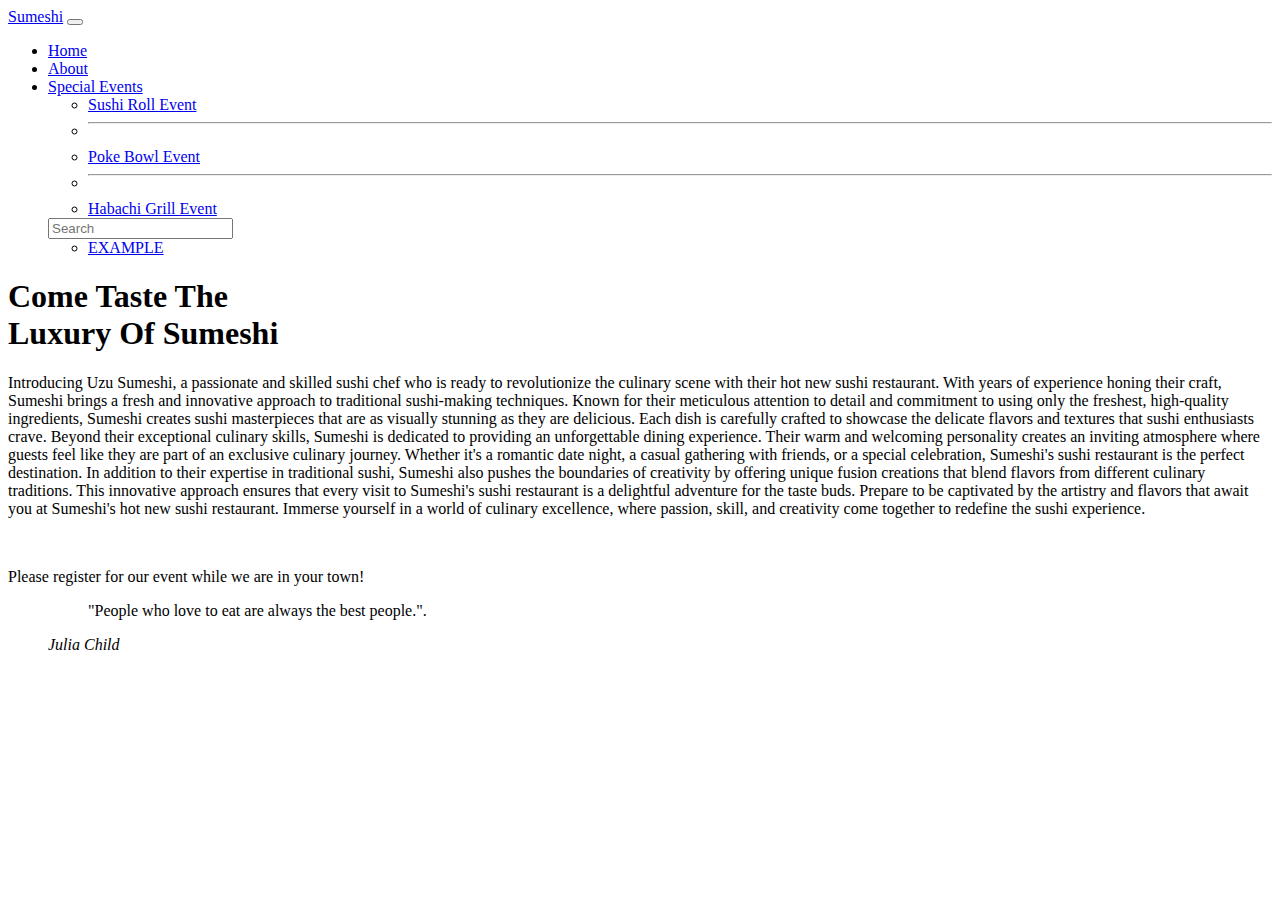
<file: about.html>
<!DOCTYPE html>
<html lang="en">
<head>
    <meta charset="UTF-8">
    <meta name="viewport" content="width=device-width, initial-scale=1.0">
    <link href="https://cdn.jsdelivr.net/npm/bootstrap@5.3.2/dist/css/bootstrap.min.css" rel="stylesheet" integrity="sha384-T3c6CoIi6uLrA9TneNEoa7RxnatzjcDSCmG1MXxSR1GAsXEV/Dwwykc2MPK8M2HN" crossorigin="anonymous">
    <title>About Sumeshi</title>
</head>
<body class="p-3 mb-2 bg-danger text-white">
  <header>

    <nav class="navbar navbar-expand-lg bg-body-tertiary" data-bs-theme="dark">
      <div class="container-fluid">
        <a class="navbar-brand" href="index.html">Sumeshi</a>
        <button class="navbar-toggler" type="button" data-bs-toggle="collapse" data-bs-target="#navbarSupportedContent" aria-controls="navbarSupportedContent" aria-expanded="false" aria-label="Toggle navigation">
          <span class="navbar-toggler-icon"></span>
        </button>
        <div class="collapse navbar-collapse" id="navbarSupportedContent">
          <ul class="navbar-nav me-auto mb-2 mb-lg-0">
            <li class="nav-item">
              <a class="nav-link active" aria-current="page" href="index.html">Home</a>
            </li>
            <li class="nav-item">
              <a class="nav-link" href="about.html">About</a>
            </li>
            <li class="nav-item dropdown">
              <a class="nav-link dropdown-toggle" href="#" role="button" data-bs-toggle="dropdown" aria-expanded="false">
                Special Events
              </a>
              <ul id="search-drop-menu" class="dropdown-menu">
                    <li><a class="dropdown-item" href="sushi-rolls.html">Sushi Roll Event</a></li>
                    <li><hr class="dropdown-divider"></li>
                    <li><a class="dropdown-item" href="poke-bowls.html">Poke Bowl Event</a></li>
                    <li><hr class="dropdown-divider"></li>
                    <li><a class="dropdown-item" href="habachi.html">Habachi Grill Event</a></li>
              </ul>
              <form  id="input-search" class="d-flex" role="search">
                <input class="form-control me-2"  type="text"  oninput="handleSearch(event)" placeholder="Search" aria-label="Search" >
                <ul id="search-dropdown" class="dropdown-menu w-100">
                  <li><a class="dropdown-item" href="#">EXAMPLE</a></li>
                </ul>
              </form>
         </div>
         
    </nav>
  
  </header>
    <main>
      <h1 class="mx-auto p-2" style="width: 300px;">
        Come Taste The Luxury Of Sumeshi
      </h1>
  
      <p class=" lead lh-lg">Introducing Uzu Sumeshi, a passionate and skilled sushi chef who is ready to revolutionize the culinary scene with their 
        hot new sushi restaurant. With years of experience honing their craft, Sumeshi brings a fresh and innovative approach 
        to traditional sushi-making techniques.

        Known for their meticulous attention to detail and commitment to using only the freshest, high-quality ingredients, 
        Sumeshi creates sushi masterpieces that are as visually stunning as they are delicious. Each dish is carefully crafted 
        to showcase the delicate flavors and textures that sushi enthusiasts crave.
        
        Beyond their exceptional culinary skills, Sumeshi is dedicated to providing an unforgettable dining experience. 
        Their warm and welcoming personality creates an inviting atmosphere where guests feel like they are part of an exclusive 
        culinary journey. Whether it's a romantic date night, a casual gathering with friends, or a special celebration, Sumeshi's 
        sushi restaurant is the perfect destination.
        
        In addition to their expertise in traditional sushi, Sumeshi also pushes the boundaries of creativity by offering unique 
        fusion creations that blend flavors from different culinary traditions. This innovative approach ensures that every visit to 
        Sumeshi's sushi restaurant is a delightful adventure for the taste buds.
        
        Prepare to be captivated by the artistry and flavors that await you at Sumeshi's hot new sushi restaurant. Immerse yourself 
        in a world of culinary excellence, where passion, skill, and creativity come together to redefine the sushi experience.</p>
<br>
<p>
  Please register for our event while we are in your town!
</p>
        <figure class="mt-4 text-end">
          <blockquote class="blockquote">
            <p>"People who love to eat are always the best people.".</p>
          </blockquote>
          <figcaption class="blockquote-footer">
           <cite title="Source Title"> Julia Child</cite>
          </figcaption>

         
      </main>

      <footer class="bottom-0 start-0">
        
   
        
        </footer>
      
      <script src="https://cdn.jsdelivr.net/npm/bootstrap@5.3.2/dist/js/bootstrap.bundle.min.js" integrity="sha384-C6RzsynM9kWDrMNeT87bh95OGNyZPhcTNXj1NW7RuBCsyN/o0jlpcV8Qyq46cDfL" crossorigin="anonymous"></script>
      <script src="app.js"></script>
</body>
</html>
</file>
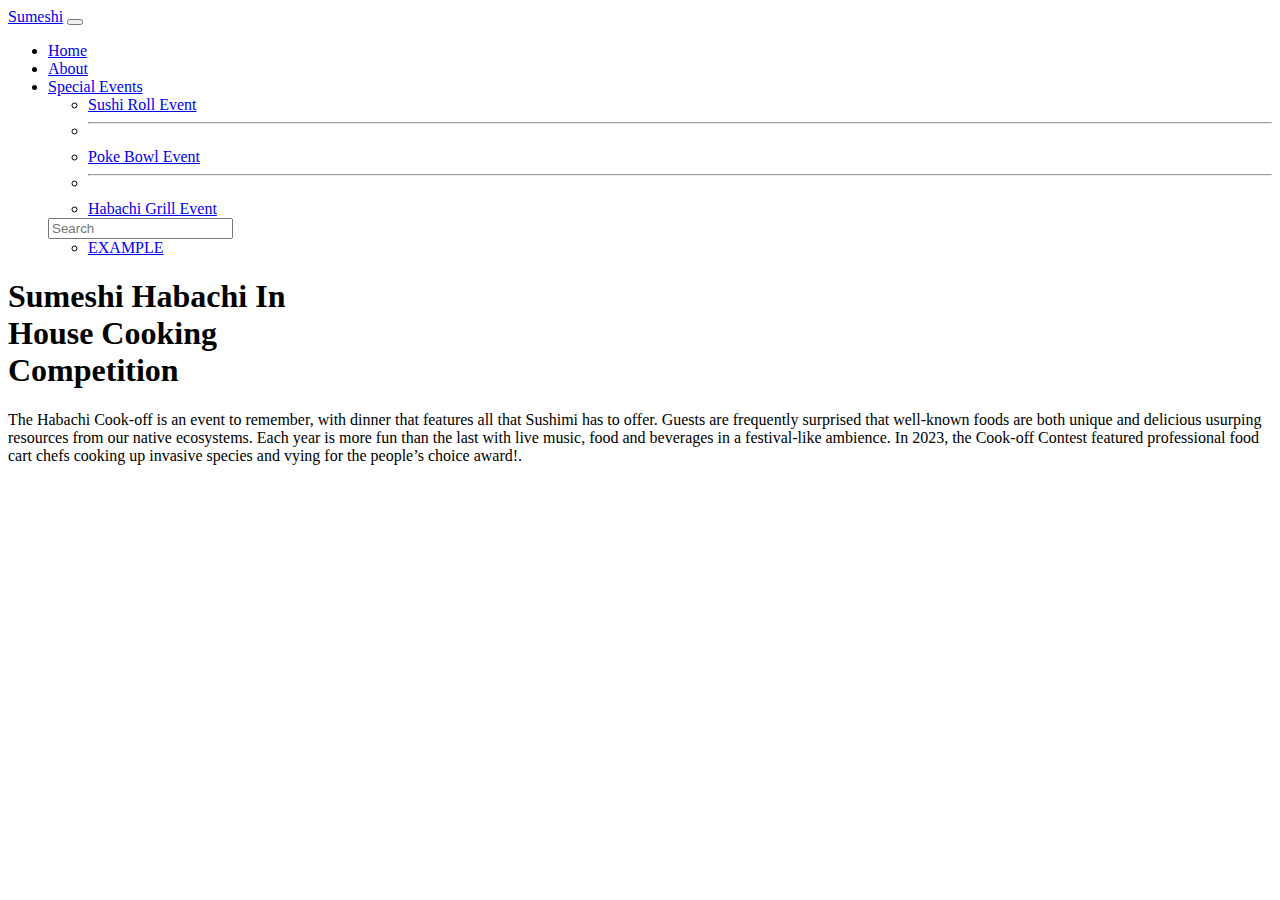
<file: habachi.html>
<!DOCTYPE html>
<html lang="en">
    <head>
        <meta charset="UTF-8">
        <meta name="viewport" content="width=device-width, initial-scale=1.0">
        <link href="https://cdn.jsdelivr.net/npm/bootstrap@5.3.2/dist/css/bootstrap.min.css" rel="stylesheet" integrity="sha384-T3c6CoIi6uLrA9TneNEoa7RxnatzjcDSCmG1MXxSR1GAsXEV/Dwwykc2MPK8M2HN" crossorigin="anonymous">
        <title>About Sumeshi</title>
    </head>
    <body class="p-3 mb-2 bg-danger text-white">
      <header>

        <nav class="navbar navbar-expand-lg bg-body-tertiary" data-bs-theme="dark">
          <div class="container-fluid">
            <a class="navbar-brand" href="index.html">Sumeshi</a>
            <button class="navbar-toggler" type="button" data-bs-toggle="collapse" data-bs-target="#navbarSupportedContent" aria-controls="navbarSupportedContent" aria-expanded="false" aria-label="Toggle navigation">
              <span class="navbar-toggler-icon"></span>
            </button>
            <div class="collapse navbar-collapse" id="navbarSupportedContent">
              <ul class="navbar-nav me-auto mb-2 mb-lg-0">
                <li class="nav-item">
                  <a class="nav-link active" aria-current="page" href="index.html">Home</a>
                </li>
                <li class="nav-item">
                  <a class="nav-link" href="about.html">About</a>
                </li>
                <li class="nav-item dropdown">
                  <a class="nav-link dropdown-toggle" href="#" role="button" data-bs-toggle="dropdown" aria-expanded="false">
                    Special Events
                  </a>
                  <ul id="search-drop-menu" class="dropdown-menu">
                        <li><a class="dropdown-item" href="sushi-rolls.html">Sushi Roll Event</a></li>
                        <li><hr class="dropdown-divider"></li>
                        <li><a class="dropdown-item" href="poke-bowls.html">Poke Bowl Event</a></li>
                        <li><hr class="dropdown-divider"></li>
                        <li><a class="dropdown-item" href="habachi.html">Habachi Grill Event</a></li>
                  </ul>
                  <form  id="input-search" class="d-flex" role="search">
                    <input class="form-control me-2"  type="text"  oninput="handleSearch(event)" placeholder="Search" aria-label="Search" >
                    <ul id="search-dropdown" class="dropdown-menu w-100">
                      <li><a class="dropdown-item" href="#">EXAMPLE</a></li>
                    </ul>
                  </form>
             </div>
             
        </nav>
      
      </header>
    <main>
        <h1 class="mx-auto p-2" style="width: 300px;">
         Sumeshi Habachi In House Cooking Competition
          </h1>
          <p class=" lead lh-lg">The Habachi Cook-off is an event to remember, with dinner that features all that Sushimi has to offer. 
            Guests are frequently surprised that well-known foods are both unique and delicious usurping resources from our native 
            ecosystems. Each year is more fun than the last with live music, food and beverages in a festival-like ambience. In 2023, 
            the Cook-off Contest featured professional food cart chefs cooking up invasive species and vying for the people’s choice award!.</p>
    <br>
    </main>
    <footer class="bottom-0 start-0">
        
   
        
    </footer>
  
  <script src="https://cdn.jsdelivr.net/npm/bootstrap@5.3.2/dist/js/bootstrap.bundle.min.js" integrity="sha384-C6RzsynM9kWDrMNeT87bh95OGNyZPhcTNXj1NW7RuBCsyN/o0jlpcV8Qyq46cDfL" crossorigin="anonymous"></script>
  <script src="app.js"></script>
</body>
</html>
</file>
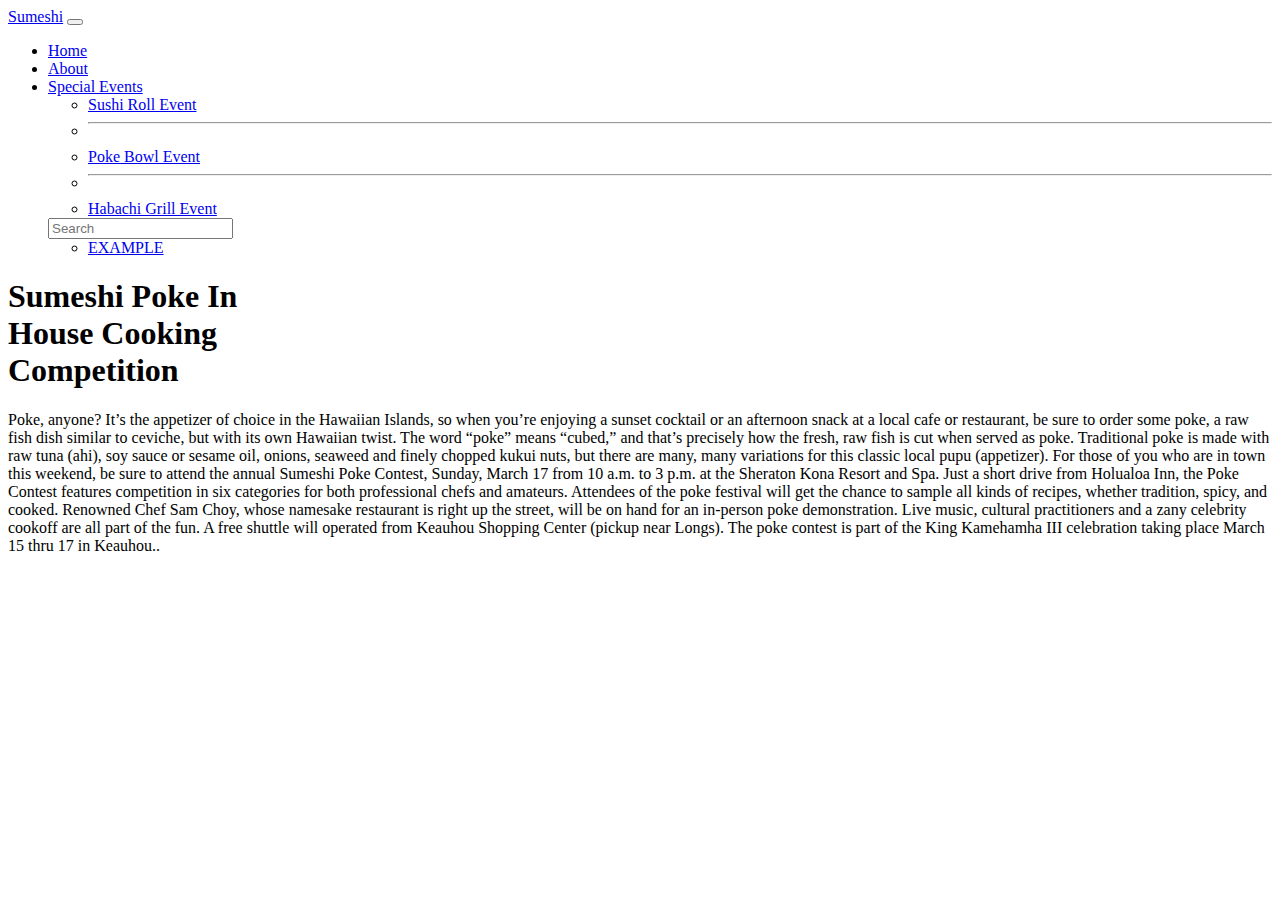
<file: poke-bowls.html>
<!DOCTYPE html>
<html lang="en">
    <head>
        <meta charset="UTF-8">
        <meta name="viewport" content="width=device-width, initial-scale=1.0">
        <link href="https://cdn.jsdelivr.net/npm/bootstrap@5.3.2/dist/css/bootstrap.min.css" rel="stylesheet" integrity="sha384-T3c6CoIi6uLrA9TneNEoa7RxnatzjcDSCmG1MXxSR1GAsXEV/Dwwykc2MPK8M2HN" crossorigin="anonymous">
        <title>About Sumeshi</title>
    </head>
    <body class="p-3 mb-2 bg-danger text-white">
      <header>

        <nav class="navbar navbar-expand-lg bg-body-tertiary" data-bs-theme="dark">
          <div class="container-fluid">
            <a class="navbar-brand" href="index.html">Sumeshi</a>
            <button class="navbar-toggler" type="button" data-bs-toggle="collapse" data-bs-target="#navbarSupportedContent" aria-controls="navbarSupportedContent" aria-expanded="false" aria-label="Toggle navigation">
              <span class="navbar-toggler-icon"></span>
            </button>
            <div class="collapse navbar-collapse" id="navbarSupportedContent">
              <ul class="navbar-nav me-auto mb-2 mb-lg-0">
                <li class="nav-item">
                  <a class="nav-link active" aria-current="page" href="index.html">Home</a>
                </li>
                <li class="nav-item">
                  <a class="nav-link" href="about.html">About</a>
                </li>
                <li class="nav-item dropdown">
                  <a class="nav-link dropdown-toggle" href="#" role="button" data-bs-toggle="dropdown" aria-expanded="false">
                    Special Events
                  </a>
                  <ul id="search-drop-menu" class="dropdown-menu">
                        <li><a class="dropdown-item" href="sushi-rolls.html">Sushi Roll Event</a></li>
                        <li><hr class="dropdown-divider"></li>
                        <li><a class="dropdown-item" href="poke-bowls.html">Poke Bowl Event</a></li>
                        <li><hr class="dropdown-divider"></li>
                        <li><a class="dropdown-item" href="habachi.html">Habachi Grill Event</a></li>
                  </ul>
                  <form  id="input-search" class="d-flex" role="search">
                    <input class="form-control me-2"  type="text"  oninput="handleSearch(event)" placeholder="Search" aria-label="Search" >
                    <ul id="search-dropdown" class="dropdown-menu w-100">
                      <li><a class="dropdown-item" href="#">EXAMPLE</a></li>
                    </ul>
                  </form>
             </div>
             
        </nav>
      
      </header>
    <main>
        <h1 class="mx-auto p-2" style="width: 300px;">
         Sumeshi Poke In House Cooking Competition
          </h1>
          <p class=" lead lh-lg">Poke, anyone? It’s the appetizer of choice in the Hawaiian Islands, so when you’re enjoying a sunset 
            cocktail or an afternoon snack at a local cafe or restaurant, be sure to order some poke, a raw fish dish similar to ceviche, 
            but with its own Hawaiian twist.


            The word “poke” means “cubed,” and that’s precisely how the fresh, raw fish is cut when served as poke. Traditional poke is 
            made with raw tuna (ahi), soy sauce or sesame oil, onions, seaweed and finely chopped kukui nuts, but there are many, many variations 
            for this classic local pupu (appetizer).
            
            For those of you who are in town this weekend, be sure to attend the annual Sumeshi Poke Contest, Sunday, March 17 from 10 a.m. 
            to 3 p.m. at the Sheraton Kona Resort and Spa. Just a short drive from Holualoa Inn, the Poke Contest features competition in six categories 
            for both professional chefs and amateurs.
            
            Attendees of the poke festival will get the chance to sample all kinds of recipes, whether tradition, spicy, and cooked. Renowned Chef Sam 
            Choy, whose namesake restaurant is right up the street, will be on hand for an in-person poke demonstration. Live music, cultural 
            practitioners and a zany celebrity cookoff are all part of the fun. A free shuttle will operated from Keauhou Shopping Center (pickup near 
            Longs). The poke contest is part of the King Kamehamha III celebration taking place March 15 thru 17 in Keauhou..</p>
    <br>
</main>
      <footer class="bottom-0 start-0">
        
   
        
        </footer>
      
      <script src="https://cdn.jsdelivr.net/npm/bootstrap@5.3.2/dist/js/bootstrap.bundle.min.js" integrity="sha384-C6RzsynM9kWDrMNeT87bh95OGNyZPhcTNXj1NW7RuBCsyN/o0jlpcV8Qyq46cDfL" crossorigin="anonymous"></script>
      <script src="app.js"></script>
</body>
</html>
</file>
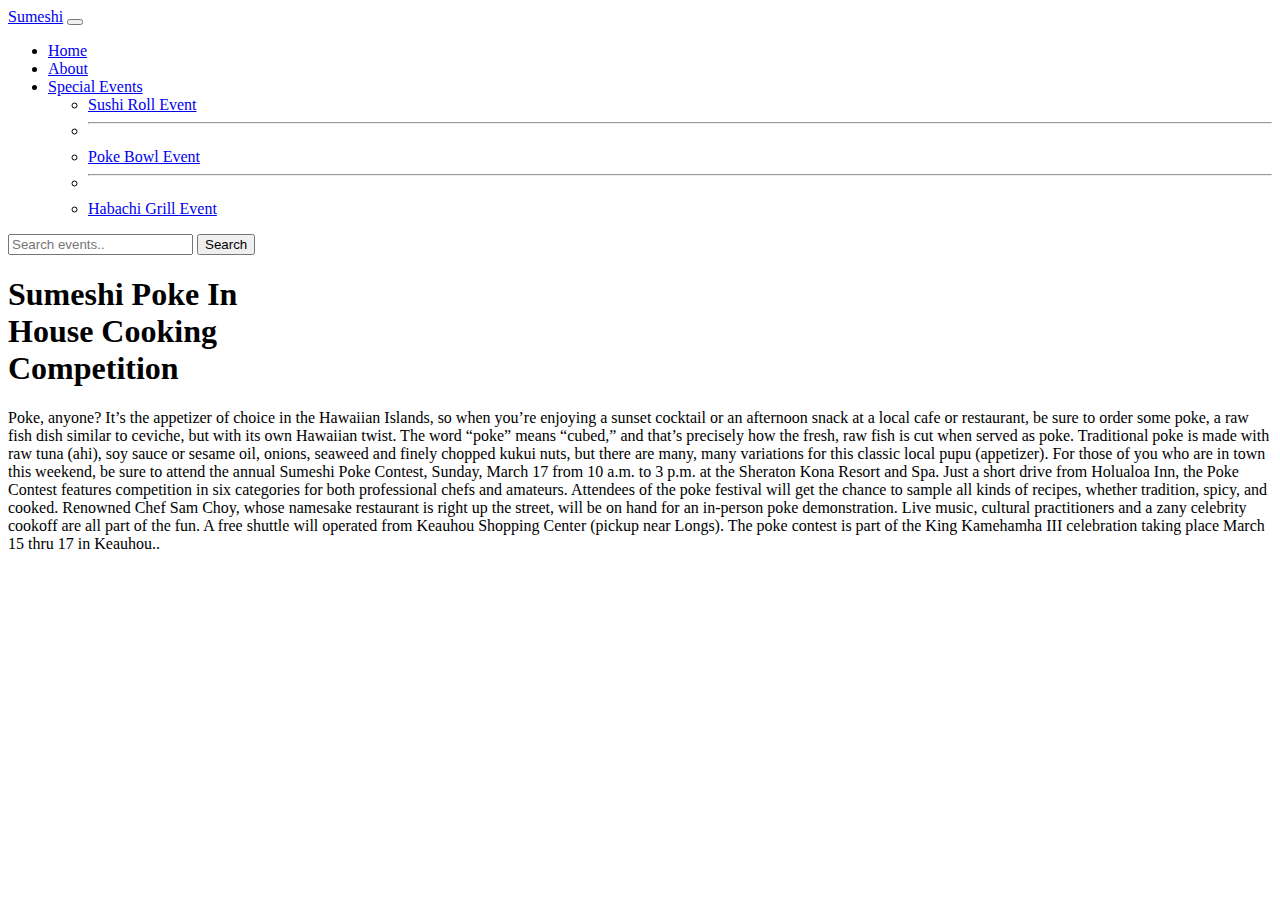
<file: poke.html>
<!DOCTYPE html>
<html lang="en">
    <head>
        <meta charset="UTF-8">
        <meta name="viewport" content="width=device-width, initial-scale=1.0">
        <link href="https://cdn.jsdelivr.net/npm/bootstrap@5.3.2/dist/css/bootstrap.min.css" rel="stylesheet" integrity="sha384-T3c6CoIi6uLrA9TneNEoa7RxnatzjcDSCmG1MXxSR1GAsXEV/Dwwykc2MPK8M2HN" crossorigin="anonymous">
        <title>About Sumeshi</title>
    </head>
    <body class="p-3 mb-2 bg-danger text-white">
    <header>
        <nav class="navbar navbar-expand-lg bg-body-tertiary" data-bs-theme="dark">
            <div class="container-fluid">
              <a class="navbar-brand" href="index.html">Sumeshi</a>
              <button class="navbar-toggler" type="button" data-bs-toggle="collapse" data-bs-target="#navbarSupportedContent" aria-controls="navbarSupportedContent" aria-expanded="false" aria-label="Toggle navigation">
                <span class="navbar-toggler-icon"></span>
              </button>
              <div class="collapse navbar-collapse" id="navbarSupportedContent">
                <ul class="navbar-nav me-auto mb-2 mb-lg-0">
                  <li class="nav-item">
                    <a class="nav-link active" aria-current="page" href="index.html">Home</a>
                  </li>
                  <li class="nav-item">
                    <a class="nav-link" href="about.html">About</a>
                  </li>
                  <li class="nav-item dropdown">
                    <a class="nav-link dropdown-toggle" href="#" role="button" data-bs-toggle="dropdown" aria-expanded="false">
                      Special Events
                    </a>
                    <ul class="dropdown-menu">
                      <li><a class="dropdown-item" href="sushi.html">Sushi Roll Event</a></li>
                          <li><hr class="dropdown-divider"></li>
                          <li><a class="dropdown-item" href="poke.html">Poke Bowl Event</a></li>
                          <li><hr class="dropdown-divider"></li>
                          <li><a class="dropdown-item" href="habachi.html">Habachi Grill Event</a></li>
                    </ul>
        
               </div>
               <form class="d-flex" role="search">
                <input class="form-control me-2" id="input" type="search" placeholder="Search events.." aria-label="Search">
                <button onclick="filterBySearch()" class="btn btn-outline-success" id="search" type="submit">Search</button>
              </form>
          </nav>
    </header>
    <main>
        <h1 class="mx-auto p-2" style="width: 300px;">
         Sumeshi Poke In House Cooking Competition
          </h1>
          <p class=" lead lh-lg">Poke, anyone? It’s the appetizer of choice in the Hawaiian Islands, so when you’re enjoying a sunset 
            cocktail or an afternoon snack at a local cafe or restaurant, be sure to order some poke, a raw fish dish similar to ceviche, 
            but with its own Hawaiian twist.


            The word “poke” means “cubed,” and that’s precisely how the fresh, raw fish is cut when served as poke. Traditional poke is 
            made with raw tuna (ahi), soy sauce or sesame oil, onions, seaweed and finely chopped kukui nuts, but there are many, many variations 
            for this classic local pupu (appetizer).
            
            For those of you who are in town this weekend, be sure to attend the annual Sumeshi Poke Contest, Sunday, March 17 from 10 a.m. 
            to 3 p.m. at the Sheraton Kona Resort and Spa. Just a short drive from Holualoa Inn, the Poke Contest features competition in six categories 
            for both professional chefs and amateurs.
            
            Attendees of the poke festival will get the chance to sample all kinds of recipes, whether tradition, spicy, and cooked. Renowned Chef Sam 
            Choy, whose namesake restaurant is right up the street, will be on hand for an in-person poke demonstration. Live music, cultural 
            practitioners and a zany celebrity cookoff are all part of the fun. A free shuttle will operated from Keauhou Shopping Center (pickup near 
            Longs). The poke contest is part of the King Kamehamha III celebration taking place March 15 thru 17 in Keauhou..</p>
    <br>
</main>
      <footer class="bottom-0 start-0">
        
   
        
        </footer>
      
      <script src="https://cdn.jsdelivr.net/npm/bootstrap@5.3.2/dist/js/bootstrap.bundle.min.js" integrity="sha384-C6RzsynM9kWDrMNeT87bh95OGNyZPhcTNXj1NW7RuBCsyN/o0jlpcV8Qyq46cDfL" crossorigin="anonymous"></script>
      <script src="app.js"></script>
</body>
</html>
</file>
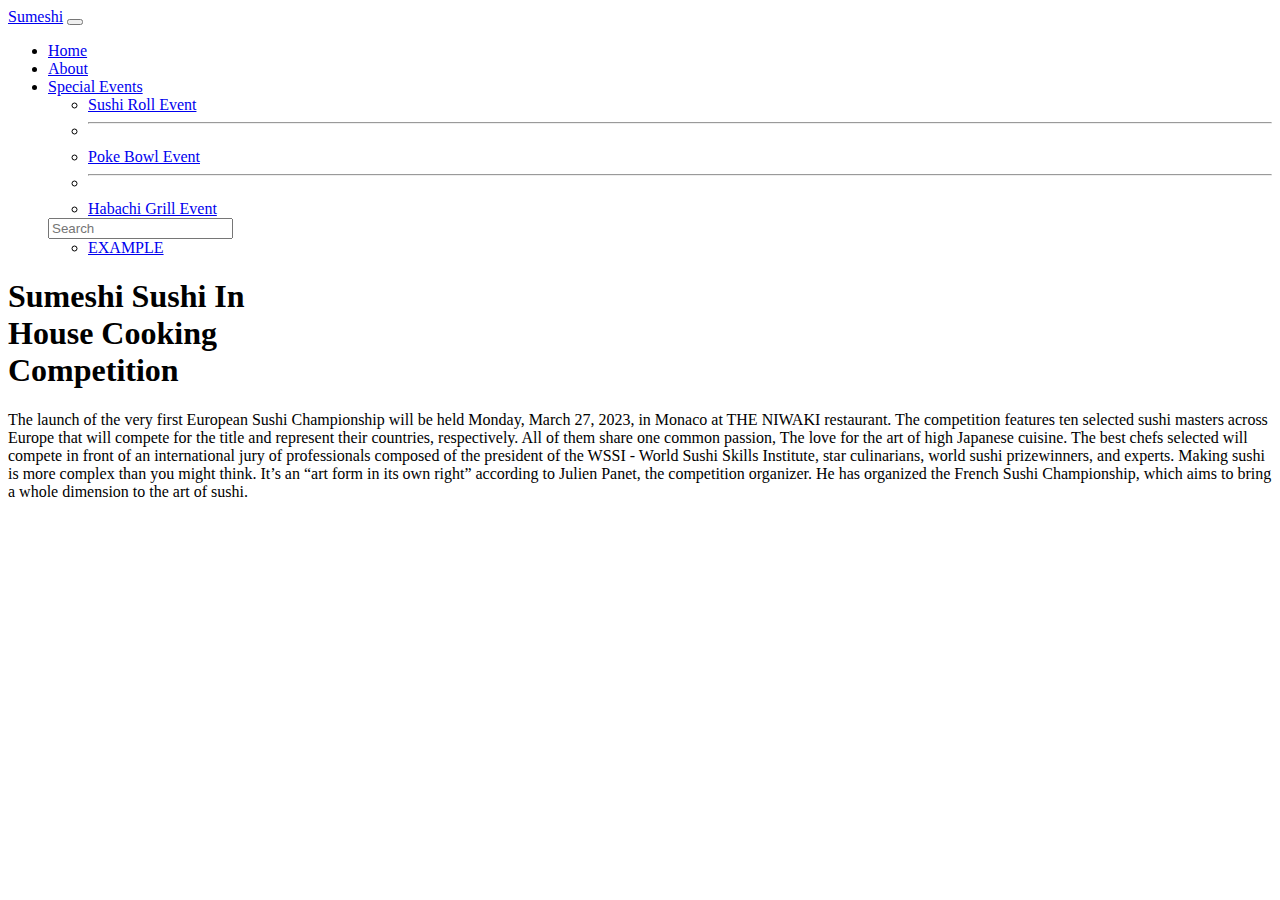
<file: sushi-rolls.html>
<!DOCTYPE html>
<html lang="en">
    <head>
        <meta charset="UTF-8">
        <meta name="viewport" content="width=device-width, initial-scale=1.0">
        <link href="https://cdn.jsdelivr.net/npm/bootstrap@5.3.2/dist/css/bootstrap.min.css" rel="stylesheet" integrity="sha384-T3c6CoIi6uLrA9TneNEoa7RxnatzjcDSCmG1MXxSR1GAsXEV/Dwwykc2MPK8M2HN" crossorigin="anonymous">
        <title>About Sumeshi</title>
    </head>
    <body class="p-3 mb-2 bg-danger text-white">
      <header>

        <nav class="navbar navbar-expand-lg bg-body-tertiary" data-bs-theme="dark">
          <div class="container-fluid">
            <a class="navbar-brand" href="index.html">Sumeshi</a>
            <button class="navbar-toggler" type="button" data-bs-toggle="collapse" data-bs-target="#navbarSupportedContent" aria-controls="navbarSupportedContent" aria-expanded="false" aria-label="Toggle navigation">
              <span class="navbar-toggler-icon"></span>
            </button>
            <div class="collapse navbar-collapse" id="navbarSupportedContent">
              <ul class="navbar-nav me-auto mb-2 mb-lg-0">
                <li class="nav-item">
                  <a class="nav-link active" aria-current="page" href="index.html">Home</a>
                </li>
                <li class="nav-item">
                  <a class="nav-link" href="about.html">About</a>
                </li>
                <li class="nav-item dropdown">
                  <a class="nav-link dropdown-toggle" href="#" role="button" data-bs-toggle="dropdown" aria-expanded="false">
                    Special Events
                  </a>
                  <ul id="search-drop-menu" class="dropdown-menu">
                        <li><a class="dropdown-item" href="sushi-rolls.html">Sushi Roll Event</a></li>
                        <li><hr class="dropdown-divider"></li>
                        <li><a class="dropdown-item" href="poke-bowls.html">Poke Bowl Event</a></li>
                        <li><hr class="dropdown-divider"></li>
                        <li><a class="dropdown-item" href="habachi.html">Habachi Grill Event</a></li>
                  </ul>
                  <form  id="input-search" class="d-flex" role="search">
                    <input class="form-control me-2"  type="text"  oninput="handleSearch(event)" placeholder="Search" aria-label="Search" >
                    <ul id="search-dropdown" class="dropdown-menu w-100">
                      <li><a class="dropdown-item" href="#">EXAMPLE</a></li>
                    </ul>
                  </form>
             </div>
             
        </nav>
      
      </header>
    <main>
        <h1 class="mx-auto p-2" style="width: 300px;">
         Sumeshi Sushi In House Cooking Competition
          </h1>
          <p class=" lead lh-lg">The launch of the very first European Sushi Championship will be held Monday, March 27, 2023, in Monaco at THE NIWAKI restaurant.

            The competition features ten selected sushi masters across Europe that will compete for the title and represent their countries, respectively. All of 
            
            them share one common passion, The love for the art of high Japanese cuisine.
            
            The best chefs selected will compete in front of an international jury of professionals composed of the president of the WSSI - World Sushi Skills Institute, 
            
            star culinarians, world sushi prizewinners, and experts.
            
            Making sushi is more complex than you might think. It’s an “art form in its own right” according to Julien Panet, the competition organizer. He has organized 
            
            the French Sushi Championship, which aims to bring a whole dimension to the art of sushi.
            
            
            </p>
    <br>
    </main>
    <footer class="bottom-0 start-0">
        
   
        
    </footer>
  
  <script src="https://cdn.jsdelivr.net/npm/bootstrap@5.3.2/dist/js/bootstrap.bundle.min.js" integrity="sha384-C6RzsynM9kWDrMNeT87bh95OGNyZPhcTNXj1NW7RuBCsyN/o0jlpcV8Qyq46cDfL" crossorigin="anonymous"></script>
  <script src="app.js"></script>
</body>
</html>
</file>
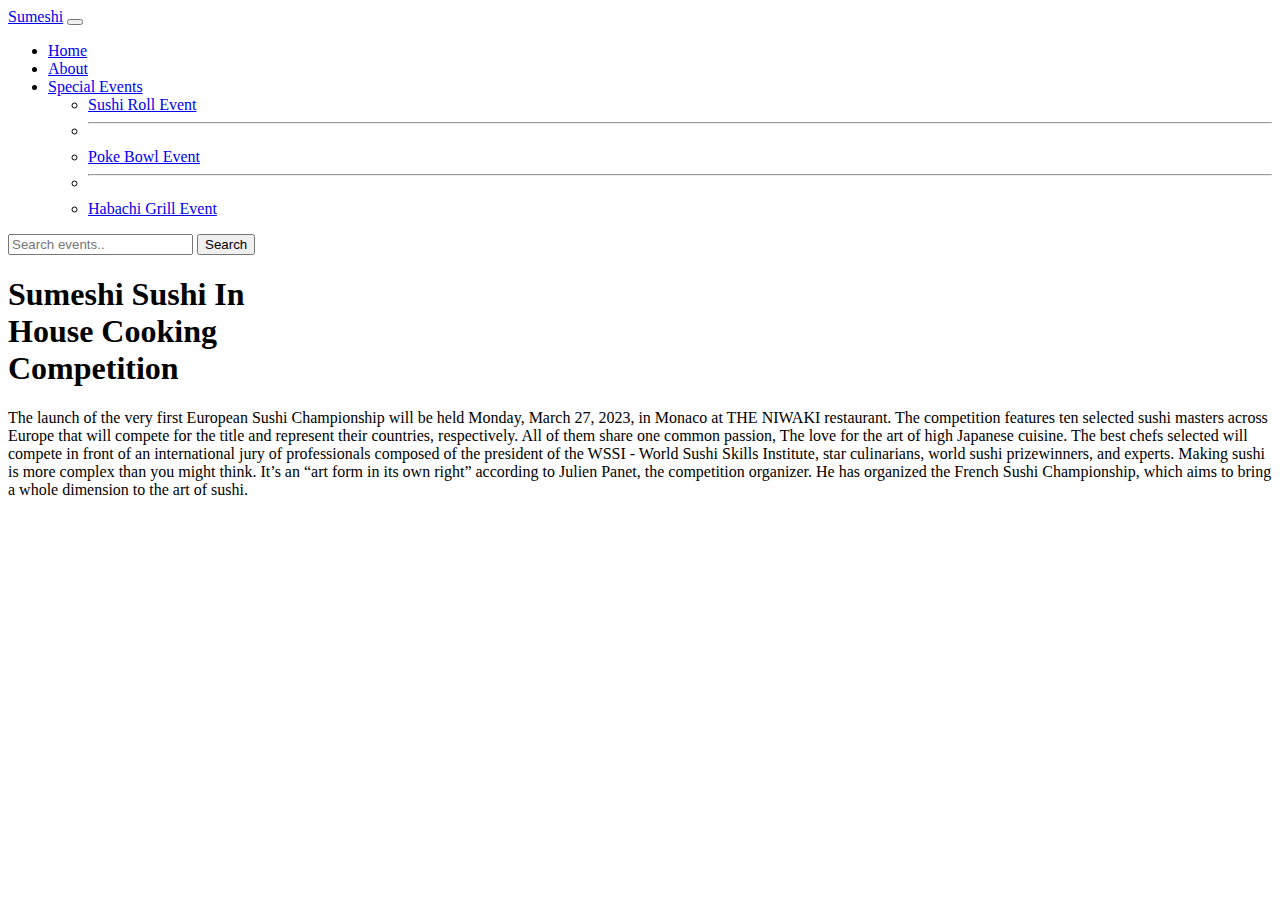
<file: sushi.html>
<!DOCTYPE html>
<html lang="en">
    <head>
        <meta charset="UTF-8">
        <meta name="viewport" content="width=device-width, initial-scale=1.0">
        <link href="https://cdn.jsdelivr.net/npm/bootstrap@5.3.2/dist/css/bootstrap.min.css" rel="stylesheet" integrity="sha384-T3c6CoIi6uLrA9TneNEoa7RxnatzjcDSCmG1MXxSR1GAsXEV/Dwwykc2MPK8M2HN" crossorigin="anonymous">
        <title>About Sumeshi</title>
    </head>
    <body class="p-3 mb-2 bg-danger text-white">
    <header>
        <nav class="navbar navbar-expand-lg bg-body-tertiary" data-bs-theme="dark">
            <div class="container-fluid">
              <a class="navbar-brand" href="index.html">Sumeshi</a>
              <button class="navbar-toggler" type="button" data-bs-toggle="collapse" data-bs-target="#navbarSupportedContent" aria-controls="navbarSupportedContent" aria-expanded="false" aria-label="Toggle navigation">
                <span class="navbar-toggler-icon"></span>
              </button>
              <div class="collapse navbar-collapse" id="navbarSupportedContent">
                <ul class="navbar-nav me-auto mb-2 mb-lg-0">
                  <li class="nav-item">
                    <a class="nav-link active" aria-current="page" href="index.html">Home</a>
                  </li>
                  <li class="nav-item">
                    <a class="nav-link" href="about.html">About</a>
                  </li>
                  <li class="nav-item dropdown">
                    <a class="nav-link dropdown-toggle" href="#" role="button" data-bs-toggle="dropdown" aria-expanded="false">
                      Special Events
                    </a>
                    <ul class="dropdown-menu">
                      <li><a class="dropdown-item" href="sushi.html">Sushi Roll Event</a></li>
                          <li><hr class="dropdown-divider"></li>
                          <li><a class="dropdown-item" href="poke.html">Poke Bowl Event</a></li>
                          <li><hr class="dropdown-divider"></li>
                          <li><a class="dropdown-item" href="habachi.html">Habachi Grill Event</a></li>
                    </ul>
        
               </div>
               <form class="d-flex" role="search">
                <input class="form-control me-2" id="input" type="search" placeholder="Search events.." aria-label="Search">
                <button onclick="filterBySearch()" class="btn btn-outline-success" id="search" type="submit">Search</button>
              </form>
          </nav>
    </header>
    <main>
        <h1 class="mx-auto p-2" style="width: 300px;">
         Sumeshi Sushi In House Cooking Competition
          </h1>
          <p class=" lead lh-lg">The launch of the very first European Sushi Championship will be held Monday, March 27, 2023, in Monaco at THE NIWAKI restaurant.

            The competition features ten selected sushi masters across Europe that will compete for the title and represent their countries, respectively. All of 
            
            them share one common passion, The love for the art of high Japanese cuisine.
            
            The best chefs selected will compete in front of an international jury of professionals composed of the president of the WSSI - World Sushi Skills Institute, 
            
            star culinarians, world sushi prizewinners, and experts.
            
            Making sushi is more complex than you might think. It’s an “art form in its own right” according to Julien Panet, the competition organizer. He has organized 
            
            the French Sushi Championship, which aims to bring a whole dimension to the art of sushi.
            
            
            </p>
    <br>
    </main>
    <footer class="bottom-0 start-0">
        
   
        
    </footer>
  
  <script src="https://cdn.jsdelivr.net/npm/bootstrap@5.3.2/dist/js/bootstrap.bundle.min.js" integrity="sha384-C6RzsynM9kWDrMNeT87bh95OGNyZPhcTNXj1NW7RuBCsyN/o0jlpcV8Qyq46cDfL" crossorigin="anonymous"></script>
  <script src="app.js"></script>
</body>
</html>
</file>
